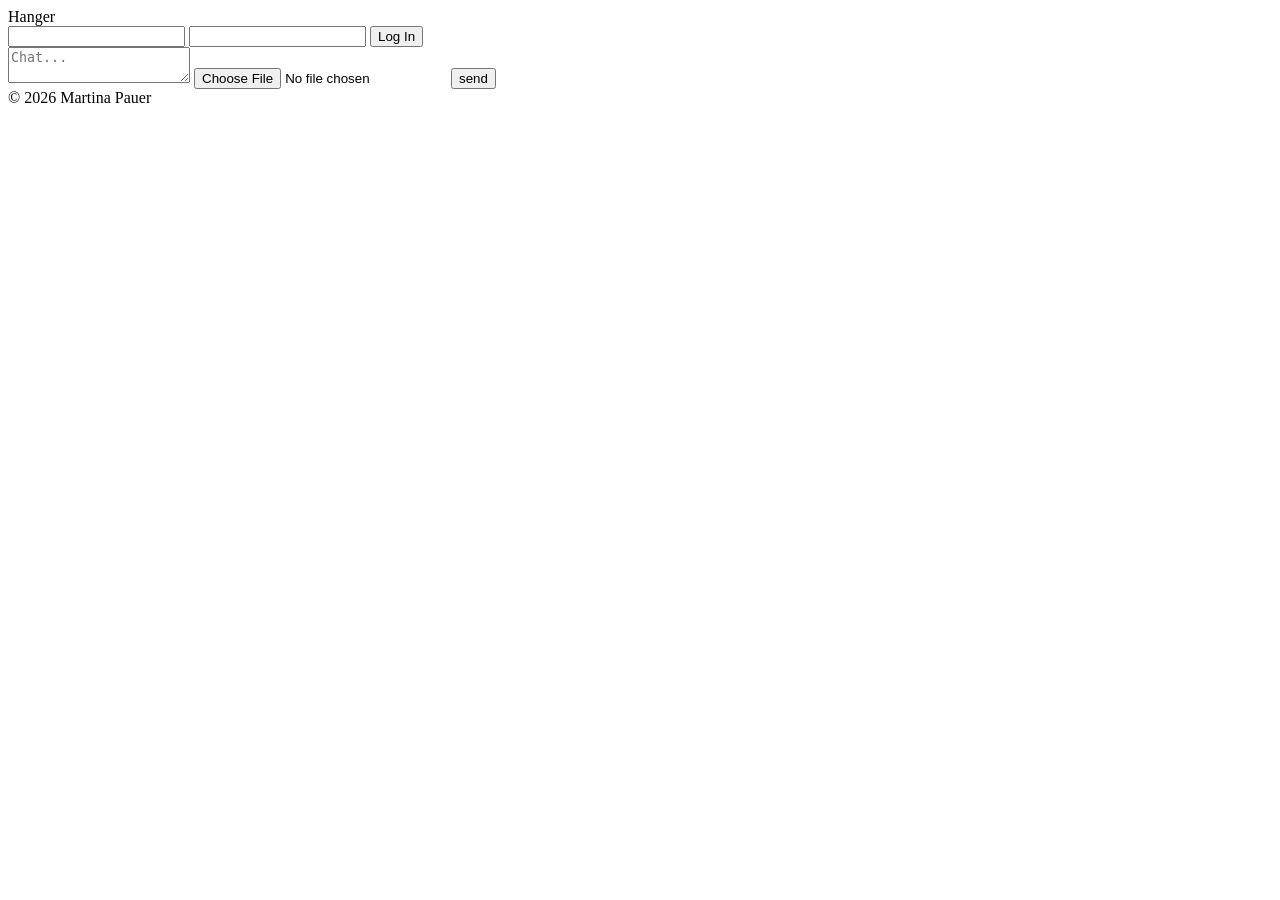
<file: pages/hanger.html>
<!DOCTYPE html>
  <head>
    <title>Hanger App</title>
    <meta charset = "UTF-8" />
    <meta name = "viewport" content = "width = device-width, height = device-height, initial-scale = 1.0" />
    <meta name = "keywords" content = "hanger,martina,pauer,Martina,Pauer,mp,MP,m,M,P,dailyhanggen,social,media,Social,Media,web,Web,flask,Flask,python,Python" />
    <meta name = "author" content = "Martina Pauer" />  
  </head>
  <body>
    <header>Hanger</header>
    <nav id = "hanger-app" name = "hanger-app">
      <section id = "hanger-login" name = "hanger-login">
        <form id = "login" name = "login" action = "hanger-app" method = "POST">
          <input id = "hanger-user" name = "hanger-user" type = "text" />
          <input id = "hanger-password" name = "hanger-password" type = "password" />
          <input type = "submit" value = "Log In" />
        </form>
      </section>
      <section id = "hanger-posts" name = "hanger-posts">
        <!-- Squared posts for all the hanger users-->
      </section>
      <section id = "hanger-chat" name = "hanger-chat">
        <form id = "chat" name = "chat" action = "chatting" method = "POST">
          <textarea id = "message" name = "message" placeholder = "Chat..."></textarea>
          <input id = "chat-image" name = "chat-image" type = "file" />
          <input type = "submit" value = "send" />
        </form>
      </section>
      <section id = "hanger-groups" name = "hanger-groups">
        <!-- Group of selected hanger user for profile completing with server web app -->
      </section>
    </nav>
    <footer>© 2026 Martina Pauer</footer>
  </body>
</html>
</file>
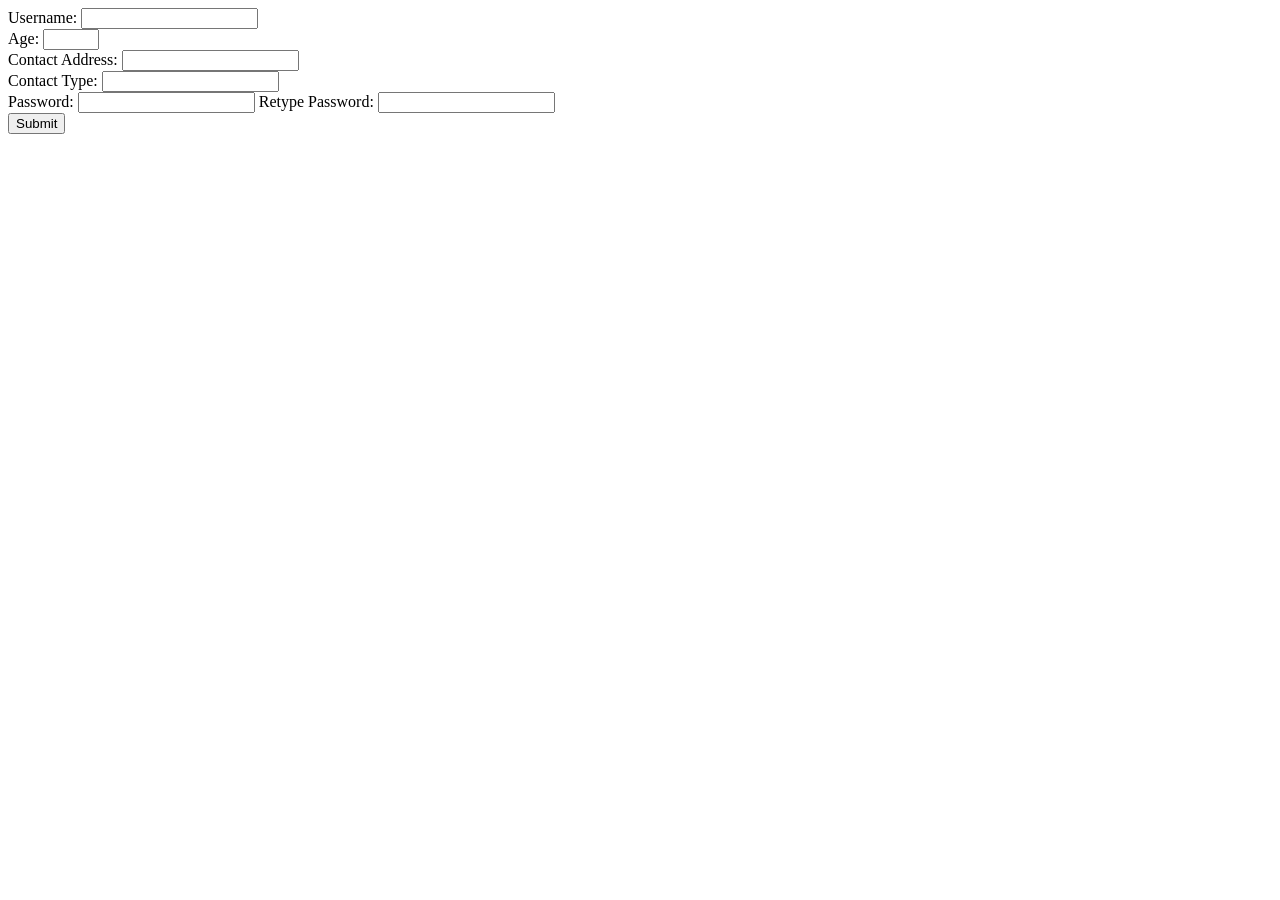
<file: pages/hangerSteps.html>
<!DOCTYPE html>
  <head>
    <meta charset = "UTF-8"/>
    <meta name = "author" content = "Martina Pauer"/>
    <meta name = "viewport" content = "height=device-height,width=device-width,initial-scale=1.0"/>
    <title>New User: Hanger Stepsr</title>
  </head>
  <body>
    <form id = "registerUser" name = "registerUser" method = "POST" action = "registered">
      <label>Username:</label>
      <input id = "userName" name = "userName" type = "text"/><br />
      <label>Age:</label>
      <input id = "userAge" name = "userAge" type = "number" min = "1" max = "300" /><br />
      <label>Contact Address:</label>
      <input id = "userContact" name = "userContact" type = "text" /><br />
      <label>Contact Type:</label>
      <input id = "contactKind" name = "contactKind" type = "text" /><br />
      <label>Password:</label>
      <input id = "userPassword" name = "userPassword" type = "password" />
      <label>Retype Password:</label>
      <input id = "verifyPassword" name = "verifyPassword" type = "password" /><br />
      <input id = "addUser" name = "addUser" type = "submit" />
    </form>
  </body>
</html>
</file>
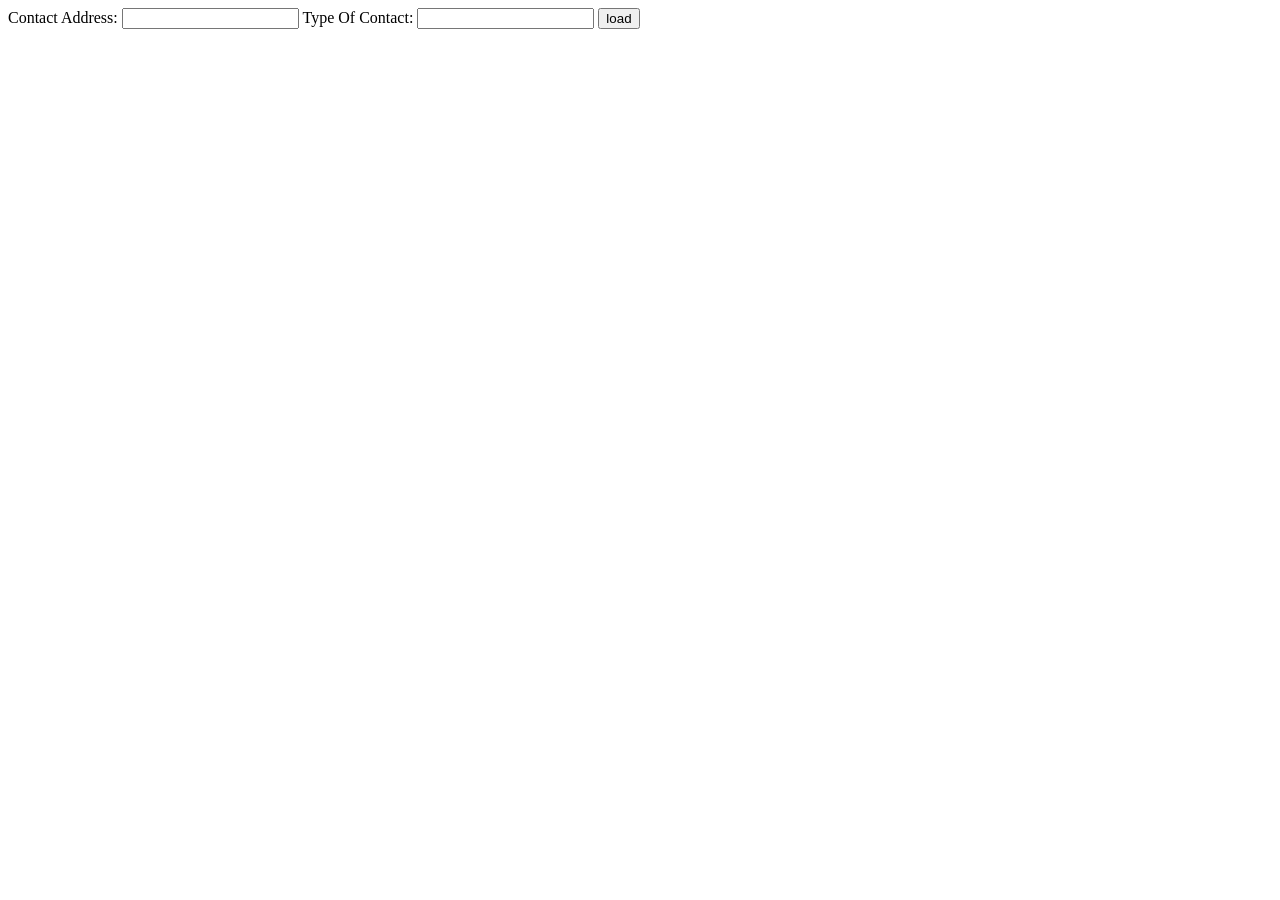
<file: pages/loadUserForm.html>
<!DOCTYPE html>
  <head>
    <meta charset = "UTF-8"/>
    <meta name = "author" content = "Martina Pauer"/>
    <meta name = "viewport" content = "height=device-height,width=device-width,initial-scale=1.0"/>
    <title>Interviewer: Load User</title>
  </head>
  <body>
    <form id = "loadUser" name = "loadUser" method = "POST" action = "load">
      <label>Contact Address:</label>
      <input id = "contact" name = "contact" type = "text"/>
      <label>Type Of Contact:</label>
      <input id = "kind" name = "kind" type = "text"/>
      <input id = "load" name = "load" type = "submit" value = "load"/>
    </form>
  </body>
</html>
</file>
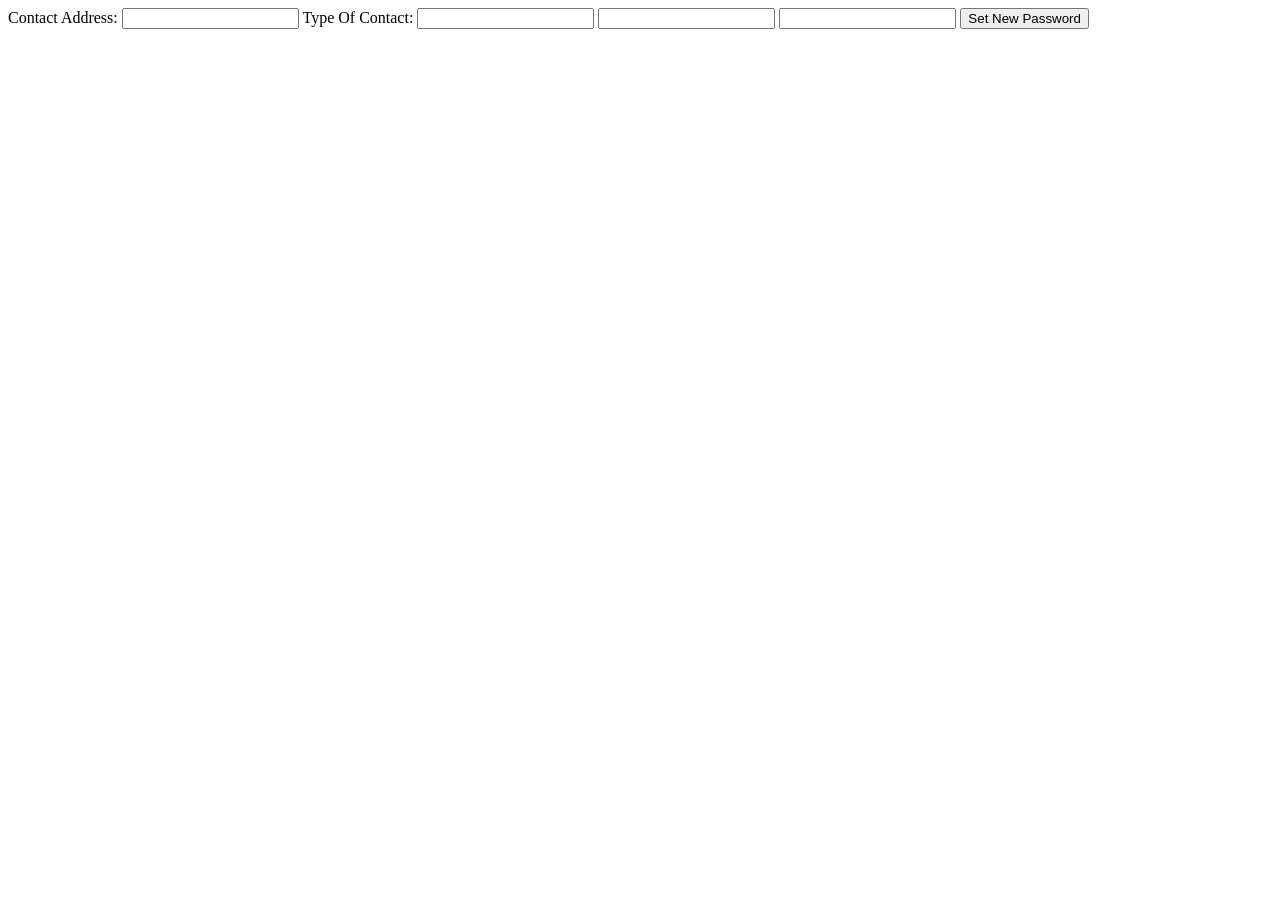
<file: pages/recovery-password.html>
<!DOCTYPE html>
  <head>
    <meta charset = "UTF-8"/>
    <meta name = "author" content = "Martina Pauer"/>
    <meta name = "viewport" content = "height=device-height,width=device-width,initial-scale=1.0"/>
    <title>Set New Password</title>
  </head>
  <body>
    <form id = "loadUser" name = "recovery-password" method = "POST" action = "recovery-password">
      <label>Contact Address:</label>
      <input id = "contact" name = "contact" type = "text"/>
      <label>Type Of Contact:</label>
      <input id = "kind" name = "kind" type = "text"/>
      <input id = "new-password" name = "new-password" type = "text" />
      <input id = "retype-pass" name = "retype-pass" type = "text" />
      <input id = "forgot" name = "forgot" type = "submit" value = "Set New Password"/>
    </form>
  </body>
</html>
</file>
